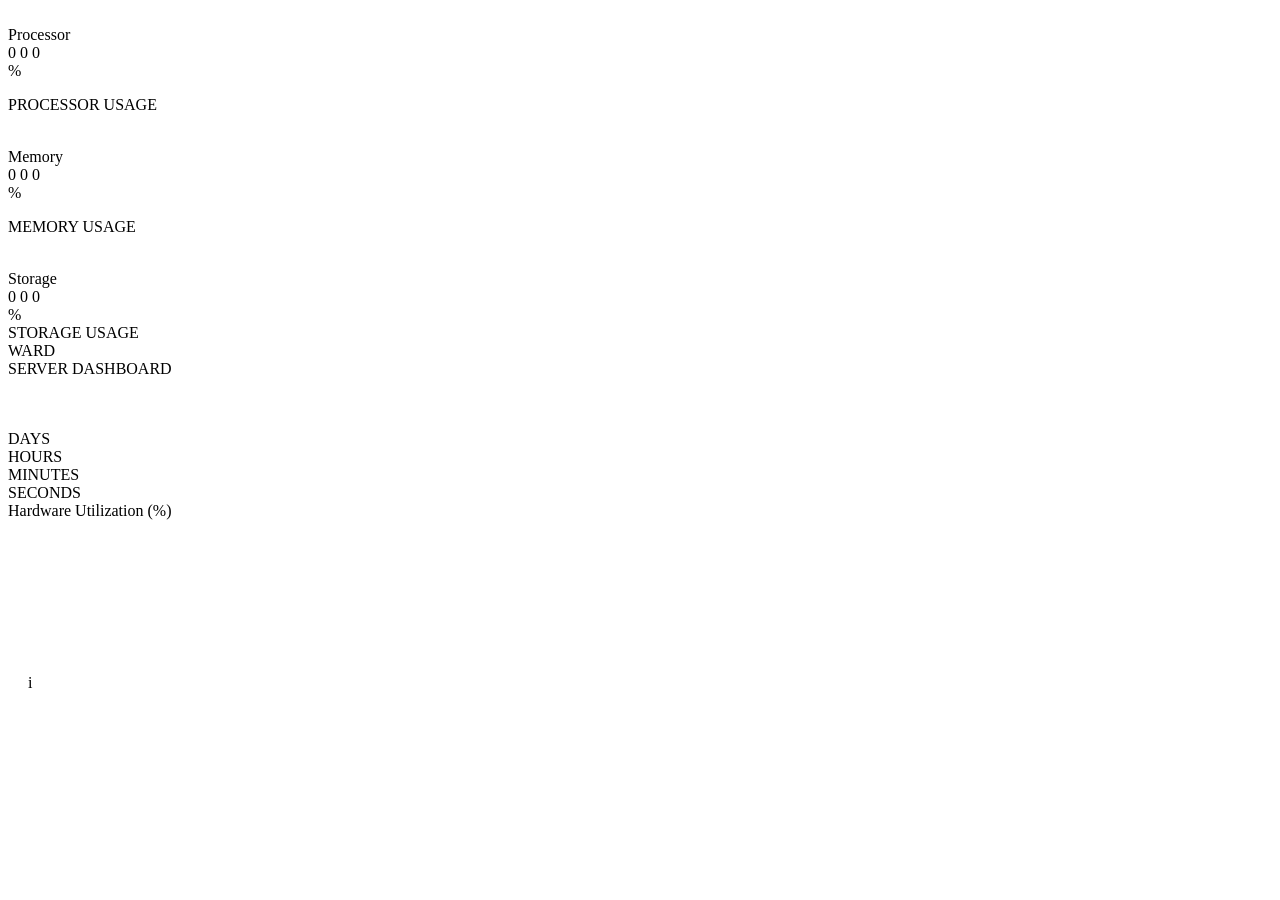
<file: src/main/resources/templates/index.html>
<!DOCTYPE html>
<html xmlns:th = "http://www.thymeleaf.org" id = "html" lang = "en" th:attr = "theme = ${theme}, enableFog = ${enableFog}, backgroundColor = ${backgroundColor}">
    <head>
        <meta charset = "UTF-8">
        <title th:text = "${serverName}"></title>
        <link rel = "shortcut icon" type = "image/x-icon" th:href = "@{/img/ico/favicon.ico}" />
        <link rel = "stylesheet" type = "text/css" th:href = "@{/css/assets/bootstrap.min.css}" />
        <link rel = "stylesheet" type = "text/css" th:href = "@{/css/animations.css}" />
        <link rel = "stylesheet" type = "text/css" th:href = "@{/css/colors.css}" />
        <link rel = "stylesheet" type = "text/css" th:href = "@{/css/dimensions.css}" />
        <link rel = "stylesheet" type = "text/css" th:href = "@{/css/fonts.css}" />
        <link rel = "stylesheet" type = "text/css" th:href = "@{/css/gradients.css}" />
        <link rel = "stylesheet" type = "text/css" th:href = "@{/css/layout.css}" />
        <link rel = "stylesheet" type = "text/css" th:href = "@{/css/shadows.css}" />
        <link rel = "stylesheet" type = "text/css" th:href = "@{/css/themes.css}" />
        <script type = "text/javascript" th:src = "@{/js/assets/chart.min.js}"></script>
        <script type = "text/javascript" th:src = "@{/js/assets/three.min.js}"></script>
        <script type = "text/javascript" th:src = "@{/js/assets/vanta.min.js}"></script>
        <script type = "text/javascript" th:src = "@{/js/background.js}"></script>
        <script type = "text/javascript" th:src = "@{/js/chart.js}"></script>
        <script type = "text/javascript" th:src = "@{/js/globals.js}"></script>
        <script type = "text/javascript" th:src = "@{/js/index.js}"></script>
        <script type = "text/javascript" th:src = "@{/js/labels.js}"></script>
        <script type = "text/javascript" th:inline = "javascript"> globalsInitialization(); </script>
    </head>
    <body id = "background">
        <script type = "text/javascript" th:inline = "javascript"> backgroundInitialization(); </script>
        <div class = "container index">
            <div class = "row">
                <div class = "col-sm-12 col-md-6 col-lg-6 col-xl-4 px-3">
                    <div class = "card">
                        <div class = "header">
                            <div class = "hw-logo first">
                                <img class = "hardware-icon" th:src = "@{/img/icons/processor.png}" />
                            </div>
                            <div class = "label-hw-info">
                                <div class = "hw-type">Processor</div>
                                <div class = "hw-name" th:text = "${info.processor.name}"></div>
                            </div>
                        </div>
                        <div class = "usage">
                            <div class = "main-hw-info">
                                <div class = "hw-usage">
                                    <div class = "usage-value">
                                        <span id = "processor-hundreds" class = "first">0</span>
                                        <span id = "processor-tens" class = "second">0</span>
                                        <span id = "processor-ones" class = "third">0</span>
                                    </div>
                                    <div class = "usage-postfix">%</div>
                                </div>
                                <p class = "info-label">PROCESSOR USAGE</p>
                                <div class = "usage-underline first"></div>
                            </div>
                        </div>
                        <div class = "footer first">
                            <div class = "detailed-hw-info">
                                <div class = "first" th:text = "${info.processor.coreCount}"></div>
                                <div id = "currentClockSpeed" class = "second" th:text = "${info.processor.clockSpeed}"></div>
                                <div class = "third" th:text = "${info.processor.bitDepth}"></div>
                            </div>
                            <div class = "dividers">
                                <div class = "first"></div>
                                <div class = "second"></div>
                            </div>
                        </div>
                    </div>
                </div>
                <div class = "col-sm-12 col-md-6 col-lg-6 col-xl-4 px-3">
                    <div class = "card">
                        <div class = "header">
                            <div class = "hw-logo second">
                                <img class = "hardware-icon" th:src = "@{/img/icons/memory.png}" />
                            </div>
                            <div class = "label-hw-info">
                                <div class = "hw-type">Memory</div>
                                <div class = "hw-name" th:text = "${info.machine.operatingSystem}"></div>

                            </div>
                        </div>
                        <div class = "usage">
                            <div class = "main-hw-info">
                                <div class = "hw-usage">
                                    <div class = "usage-value">
                                        <span id = "ram-hundreds" class = "first">0</span>
                                        <span id = "ram-tens" class = "second">0</span>
                                        <span id = "ram-ones" class = "third">0</span>
                                    </div>
                                    <div class = "usage-postfix">%</div>
                                </div>
                                <p class = "info-label">MEMORY USAGE</p>
                                <div class = "usage-underline second"></div>
                            </div>
                        </div>
                        <div class = "footer second">
                            <div class = "detailed-hw-info">
                                <div class = "first" th:text = "${info.machine.totalRam}"></div>
                                <div class = "second" th:text = "${info.machine.ramTypeOrOSBitDepth}"></div>
                                <div id = "currentProcCount" class = "third" th:text = "${info.machine.procCount}"></div>
                            </div>
                            <div class = "dividers">
                                <div class = "first"></div>
                                <div class = "second"></div>
                            </div>
                        </div>
                    </div>
                </div>
                <div class = "col-sm-12 col-md-6 col-lg-6 col-xl-4 px-3">
                    <div class = "card">
                        <div class = "header">
                            <div class = "hw-logo third">
                                <img class = "hardware-icon" th:src = "@{/img/icons/disk.png}" />
                            </div>
                            <div class = "label-hw-info">
                                <div class = "hw-type">Storage</div>
                             <div class = "hw-name" th:text = "${info.storage.mainStorage}"></div>
                            </div>
                        </div>
                        <div class = "usage">
                            <div class = "main-hw-info">
                                <div class = "hw-usage">
                                    <div class = "usage-value">
                                        <span id = "storage-hundreds" class = "first">0</span>
                                        <span id = "storage-tens" class = "second">0</span>
                                        <span id = "storage-ones" class = "third">0</span>
                                    </div>
                                    <div class = "usage-postfix">%</div>
                                </div>
                                <div class = "info-label">STORAGE USAGE</div>
                                <div class = "usage-underline third"></div>
                            </div>
                        </div>
                        <div class = "footer third">
                            <div class = "detailed-hw-info">
                                <div id = "currentTotalStorage" class = "first" th:text = "${info.storage.total}"></div>
                                <div id = "currentDiskCount" class = "second" th:text = "${info.storage.diskCount}"></div>
                                <div class = "third" th:text = "${info.storage.swapAmount}"></div>
                            </div>
                            <div class = "dividers">
                                <div class = "first"></div>
                                <div class = "second"></div>
                            </div>
                        </div>
                    </div>
                </div>
                <script type = "text/javascript" th:inline = "javascript"> labelsInitialization(); </script>
                <div class = "col-sm-12 col-md-6 col-lg-6 col-xl-4 px-3 sm-hidden">
                    <div class = "card">
                        <div class = "logo">WARD</div>
                        <div class = "logo-description">SERVER DASHBOARD</div>
                        <div class = "clouds">
                            <img id = "cloud-left" class = "first" th:src = @{/img/logo/clouds/left.png} />
                            <img id = "cloud-right" class = "second" th:src = @{/img/logo/clouds/right.png} />
                        </div>
                        <img class = "background" th:src = @{/img/logo/background.png} />
                        <div class = "uptime">
                            <div class = "uptime-rectangle-grid">
                                <div class = "values-grid">
                                    <div><p id = "uptime-days" th:text = "${uptime.days}"></p></div>
                                    <div><p id = "uptime-hours" th:text = "${uptime.hours}"></p></div>
                                    <div><p id = "uptime-minutes" th:text = "${uptime.minutes}"></p></div>
                                    <div><p id = "uptime-seconds" th:text = "${uptime.seconds}"></p></div>
                                </div>
                                <div class = "labels-grid">
                                    <div>DAYS</div>
                                    <div>HOURS</div>
                                    <div>MINUTES</div>
                                    <div>SECONDS</div>
                                </div>
                            </div>
                        </div>
                    </div>
                </div>
                <div class = "col-lg-12 col-xl-8 px-3 sm-hidden">
                    <div class = "card">
                        <div class = "chart-label">Hardware Utilization (%)</div>
                        <div class = "chart-triangle-grid">
                            <div id = "processor-triangle" class = "first"></div>
                            <div id = "ram-triangle" class = "second"></div>
                            <div id = "storage-triangle" class = "third"></div>
                        </div>
                        <div class = "chart-rectangle-grid">
                            <div id = "processor-rectangle" class = "first"></div>
                            <div id = "ram-rectangle" class = "second"></div>
                            <div id = "storage-rectangle" class = "third"></div>
                        </div>
                        <div class = "chart-container">
                            <canvas id = "chart-body"></canvas>
                        </div>
                        <script type = "text/javascript" th:inline = "javascript"> chartInitialization(); </script>
                    </div>
                    <div id = "project-version" class = "text-center">
                        <span th:text = "${serverName}"></span>
                        <span>&nbsp;&nbsp;&nbsp;&nbsp;</span>
                        <span th:text = "${version}"></span>
                        <span class = "legacy-tooltip" data-tooltip = "Java version is now legacy, use ward-rs" tabindex = "0">i</span>
                    </div>
                </div>
            </div>
        </div>
        <script type = "text/javascript" th:inline = "javascript"> indexInitialization(); </script>
    </body>
</html>
</file>
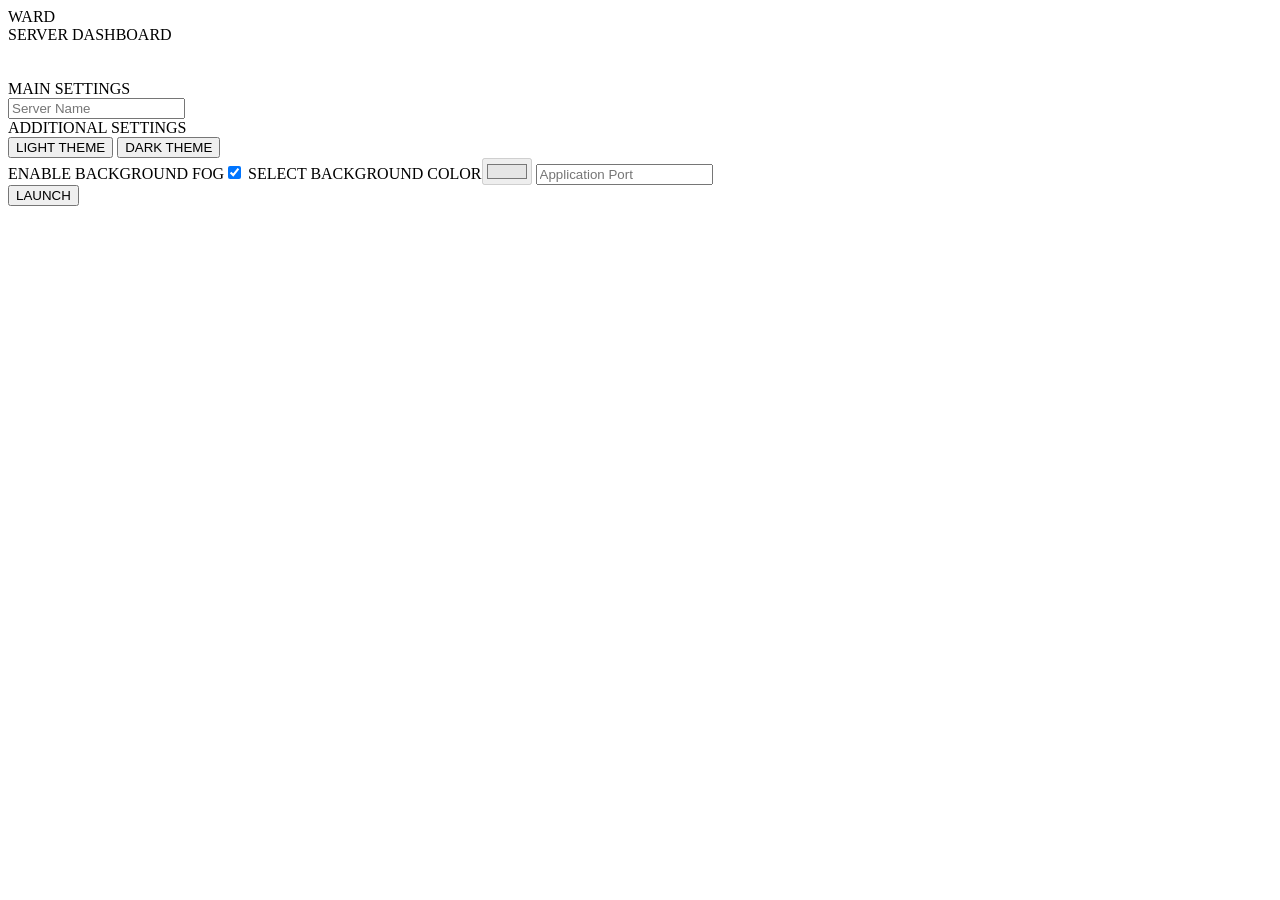
<file: src/main/resources/templates/setup.html>
<!DOCTYPE html>
<html xmlns:th = "http://www.thymeleaf.org" id = "html" theme = "light" enableFog = "true" backgroundColor = "default">
    <head>
        <meta charset = "UTF-8">
        <title>Welcome</title>
        <link rel = "shortcut icon" type = "image/x-icon" th:href = "@{/img/ico/favicon.ico}" />
        <link rel = "stylesheet" type = "text/css" th:href = "@{/css/assets/bootstrap.min.css}" />
        <!-- SweetAlert2 CSS is included in the all-in-one JS file -->
        <link rel = "stylesheet" type = "text/css" th:href = "@{/css/animations.css}" />
        <link rel = "stylesheet" type = "text/css" th:href = "@{/css/colors.css}" />
        <link rel = "stylesheet" type = "text/css" th:href = "@{/css/dimensions.css}" />
        <link rel = "stylesheet" type = "text/css" th:href = "@{/css/fonts.css}" />
        <link rel = "stylesheet" type = "text/css" th:href = "@{/css/gradients.css}" />
        <link rel = "stylesheet" type = "text/css" th:href = "@{/css/layout.css}" />
        <link rel = "stylesheet" type = "text/css" th:href = "@{/css/shadows.css}" />
        <link rel = "stylesheet" type = "text/css" th:href = "@{/css/themes.css}" />
        <script type = "text/javascript" th:src = "@{/js/assets/sweetalert2.min.js}"></script>
        <script type = "text/javascript" th:src = "@{/js/assets/three.min.js}"></script>
        <script type = "text/javascript" th:src = "@{/js/assets/vanta.min.js}"></script>
        <script type = "text/javascript" th:src = "@{/js/background.js}"></script>
        <script type = "text/javascript" th:src = "@{/js/globals.js}"></script>
        <script type = "text/javascript" th:src = "@{/js/setup.js}"></script>
        <script type = "text/javascript" th:inline = "javascript"> globalsInitialization(); </script>
        <script>
            document.addEventListener("DOMContentLoaded", function() {
                var input = document.getElementById('port');
                input.addEventListener('input', function() {
                    this.value = this.value.replace(/[^0-9]/g, '');  // Remove all non-numeric characters
                    if (this.value.length > 5) {
                        this.value = this.value.slice(0, 5);  // Limit to 5 digits
                    }
                });
            });
        </script>
    </head>
    <body id = "background">
        <script type = "text/javascript" th:inline = "javascript"> backgroundInitialization(); </script>
        <div class = "container setup">
            <div class = "setup-div">
                <div class = "logo">WARD</div>
                <div class = "logo-description">SERVER DASHBOARD</div>
                <div class = "clouds">
                    <img class = "first" th:src = @{/img/logo/clouds/left.png} />
                    <img class = "second" th:src = @{/img/logo/clouds/right.png} />
                </div>
                <img class = "background" th:src = @{/img/logo/background.png} />
                <div class = "form">
                    <div class = "form-squares-grid">
                        <div class = "first"></div>
                        <div class = "second"></div>
                        <div class = "third"></div>
                    </div>
                    <div class = "label-main-settings">MAIN SETTINGS</div>
                    <div class = "main-settings">
                        <input id = "server-name" type = "text" maxlength = "10" placeholder = "Server Name" />
                        <div class = "main-settings-underline first"></div>
                    </div>
                    <div class = "label-additional-settings">ADDITIONAL SETTINGS</div>
                    <div class = "additional-settings">
                        <div class = "button-squares-grid">
                            <div id = "light-theme-square" class = "first"></div>
                            <div id = "dark-theme-square" class = "second"></div>
                        </div>
                        <div class = "theme-buttons">
                            <input id = "light-theme" class = "first" type = "button" value = "LIGHT THEME" />
                            <input id = "dark-theme" class = "second" type = "button" value = "DARK THEME" />
                        </div>
                        <label class = "label-additional-settings"><span>ENABLE BACKGROUND FOG</span><input id = "fog-toggle" class = "fog-toggle" type = "checkbox" name = "enableFog" checked></label>
                        <label class = "label-additional-settings" title="Disable Fog to select"><span>SELECT BACKGROUND COLOR</span><input id = "color-selector" class = "color-selector" type = "color" value="#e5e5e5" disabled></label>
                        <input id = "port" class = "port" type = "text" maxlength = "5" placeholder = "Application Port" />
                    </div>
                    <input id = "submit" class = "submit" type = "button" value = "LAUNCH" />
                </div>
            </div>
        </div>
        <script type = "text/javascript" th:inline = "javascript"> setupInitialization(); </script>
    </body>
</html>
</file>
